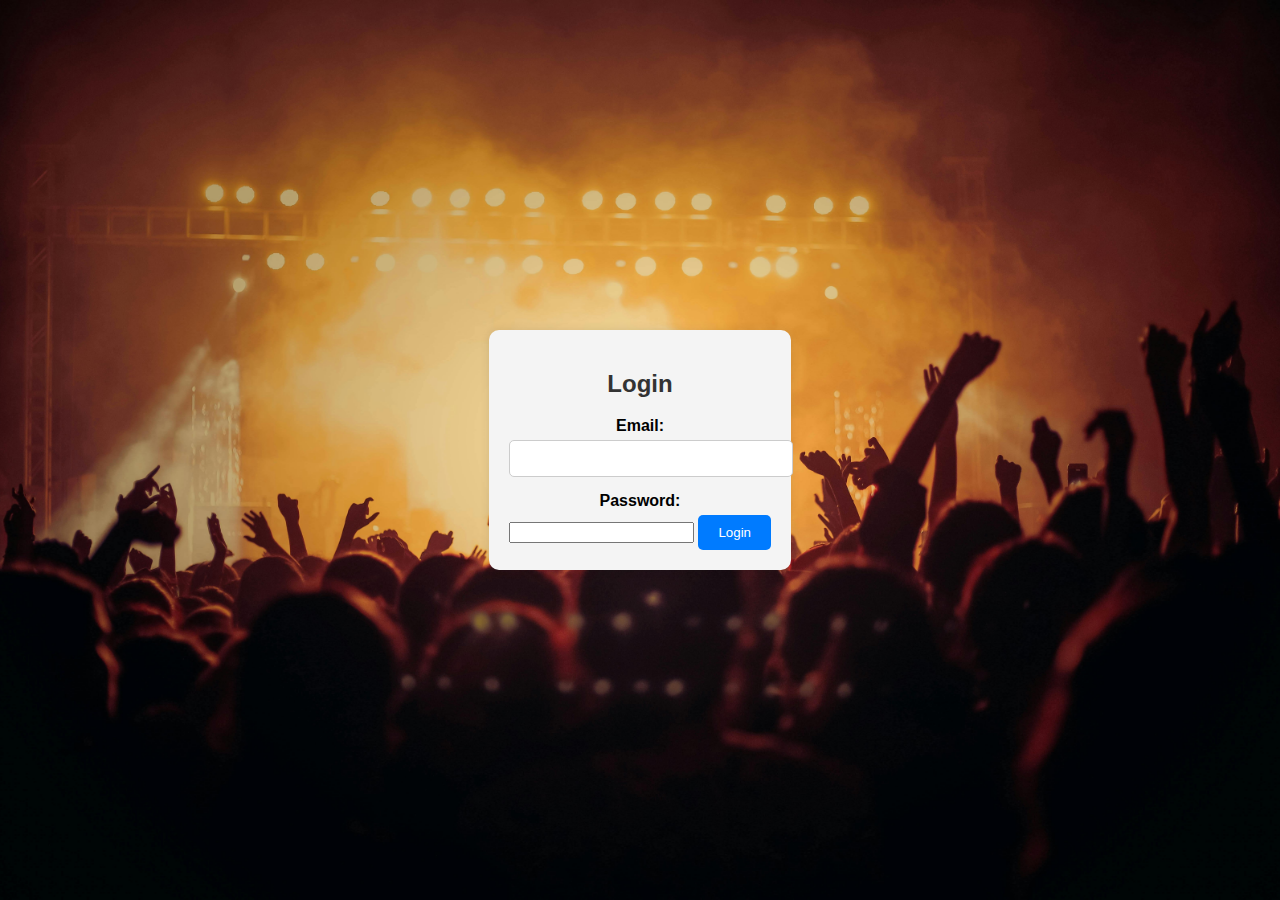
<file: index.html>
<!DOCTYPE html>
<html lang="en">
<head>
    <meta charset="UTF-8">
    <meta name="viewport" content="width=device-width, initial-scale=1.0">
    <link rel="stylesheet" href="styles.css">
    <title>Login - Event Management Booking</title>
</head>
<body class="login-bg">
    <div class="container">
        <h2>Login</h2>
        <form id="loginForm">
            <label for="email">Email:</label>
            <input type="email" id="email" required>
            <label for="password">Password:</label>
            <input type="password" id="password" required>
            <button type="submit" class="btn-primary">Login</button>
        </form>
    </div>
    <script src="index.js"></script>
</body>
</html>
</file>
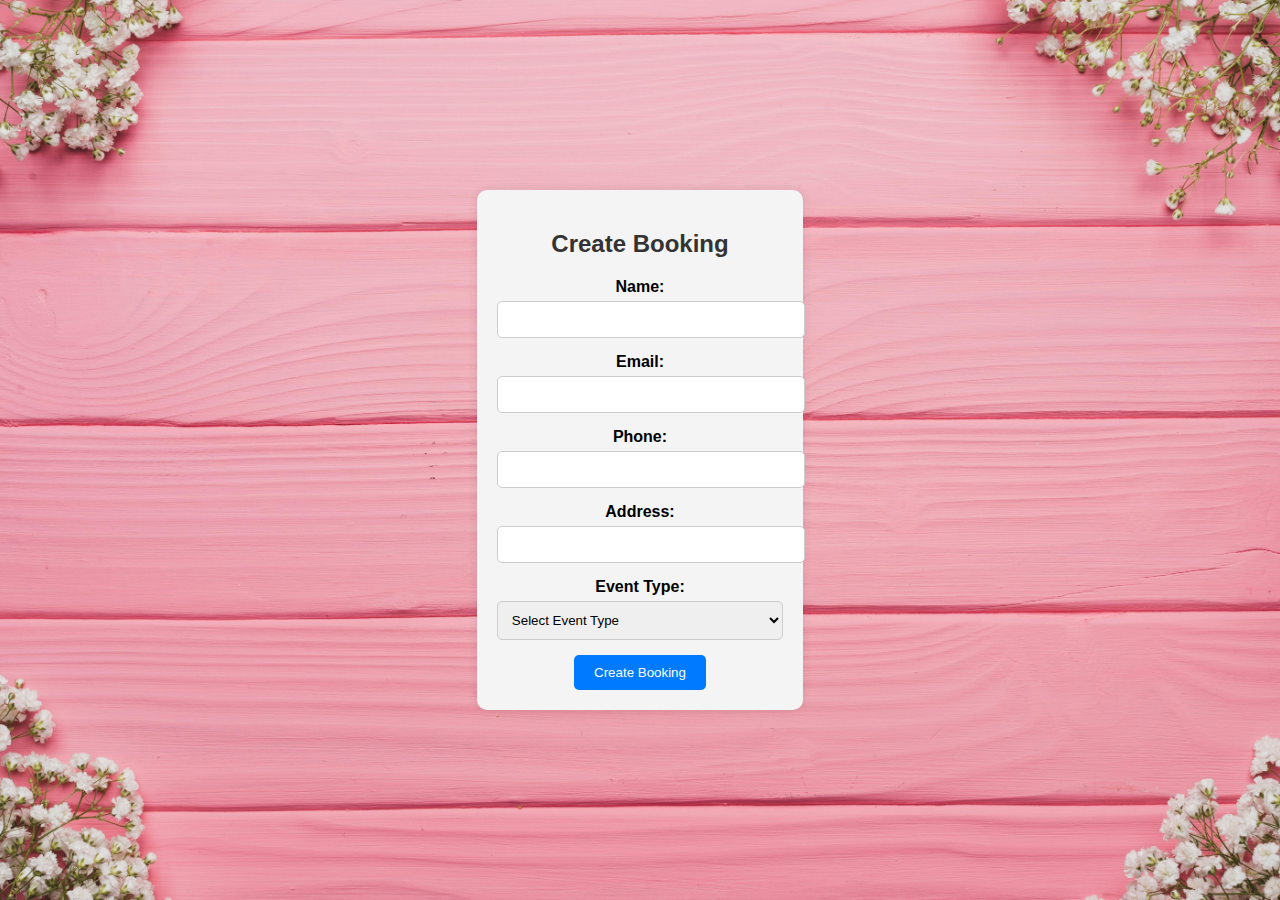
<file: create_booking.html>
<!DOCTYPE html>
<html lang="en">
<head>
    <meta charset="UTF-8">
    <meta name="viewport" content="width=device-width, initial-scale=1.0">
    <title>Create Booking - Event Management Booking</title>
    <link rel="stylesheet" href="styles.css">
</head>
<body class="create-booking-bg">
    <div class="container">
        <h2>Create Booking</h2>
        <form id="createBookingForm">
            <label for="name">Name:</label>
            <input type="text" id="name" required>
            <label for="email">Email:</label>
            <input type="email" id="email" required>
            <label for="phone">Phone:</label>
            <input type="tel" id="phone" required>
            <label for="address">Address:</label>
            <input type="text" id="address" required>

            <label for="eventType">Event Type:</label>
            <select id="eventType" required>
                <option value="">Select Event Type</option>
                <option value="wedding">Wedding</option>
                <option value="birthday">Birthday</option>
                <option value="other">Other</option>
            </select>

            <button type="submit">Create Booking</button>
        </form>
    </div>

    <script src="create_booking.js"></script>
</body>
</html>
</file>
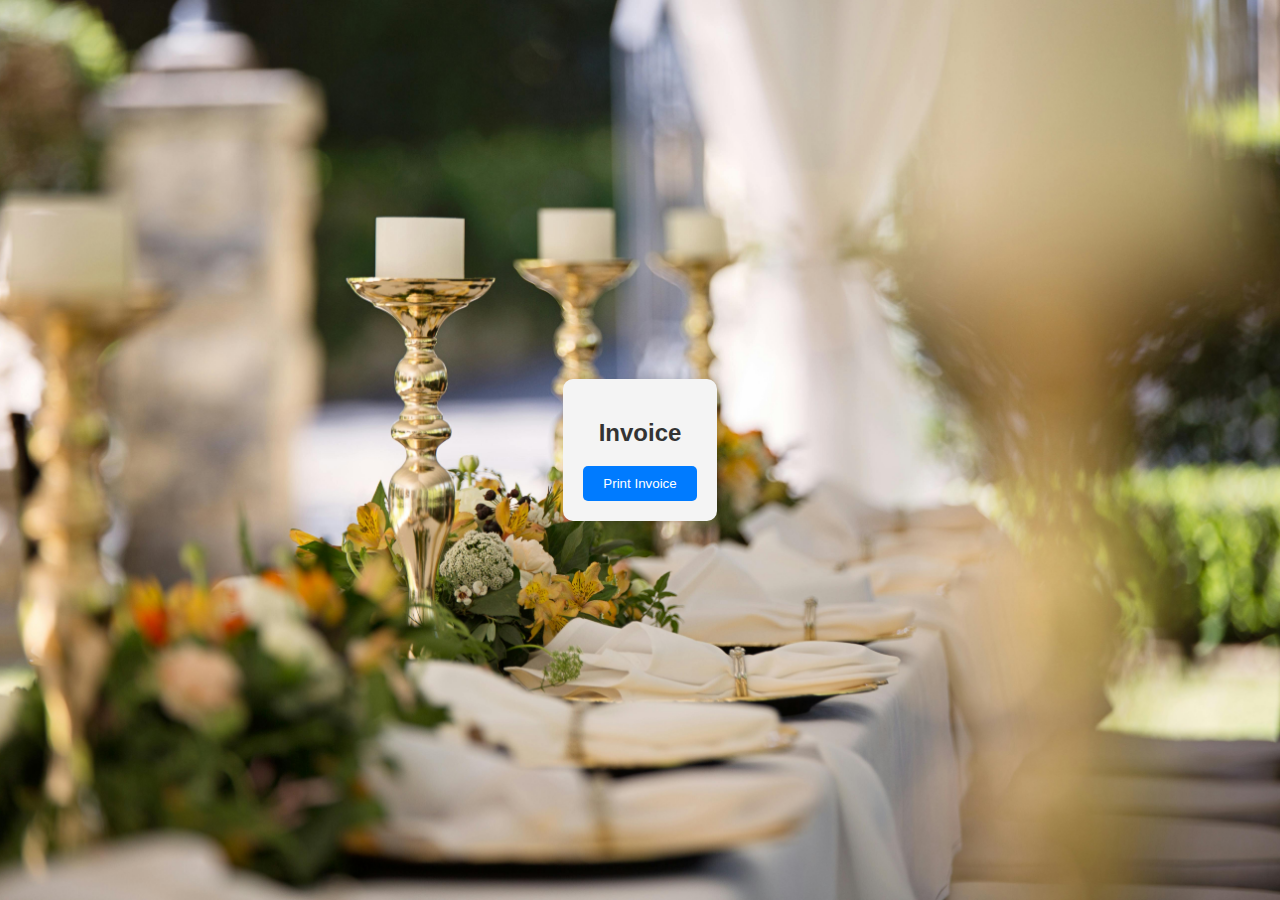
<file: invoice.html>
<!DOCTYPE html>
<html lang="en">
<head>
    <meta charset="UTF-8">
    <meta name="viewport" content="width=device-width, initial-scale=1.0">
    <title>Invoice - Event Management Booking</title>
    <link rel="stylesheet" href="styles.css">
</head>
<body class="invoice-bg">
    <div class="container">
        <h2>Invoice</h2>
        <div id="invoiceDetails">
            <!-- Invoice details will be dynamically populated here -->
        </div>
        <button id="printInvoiceBtn">Print Invoice</button>
    </div>

    <script src="invoice.js"></script>
</body>
</html>
</file>
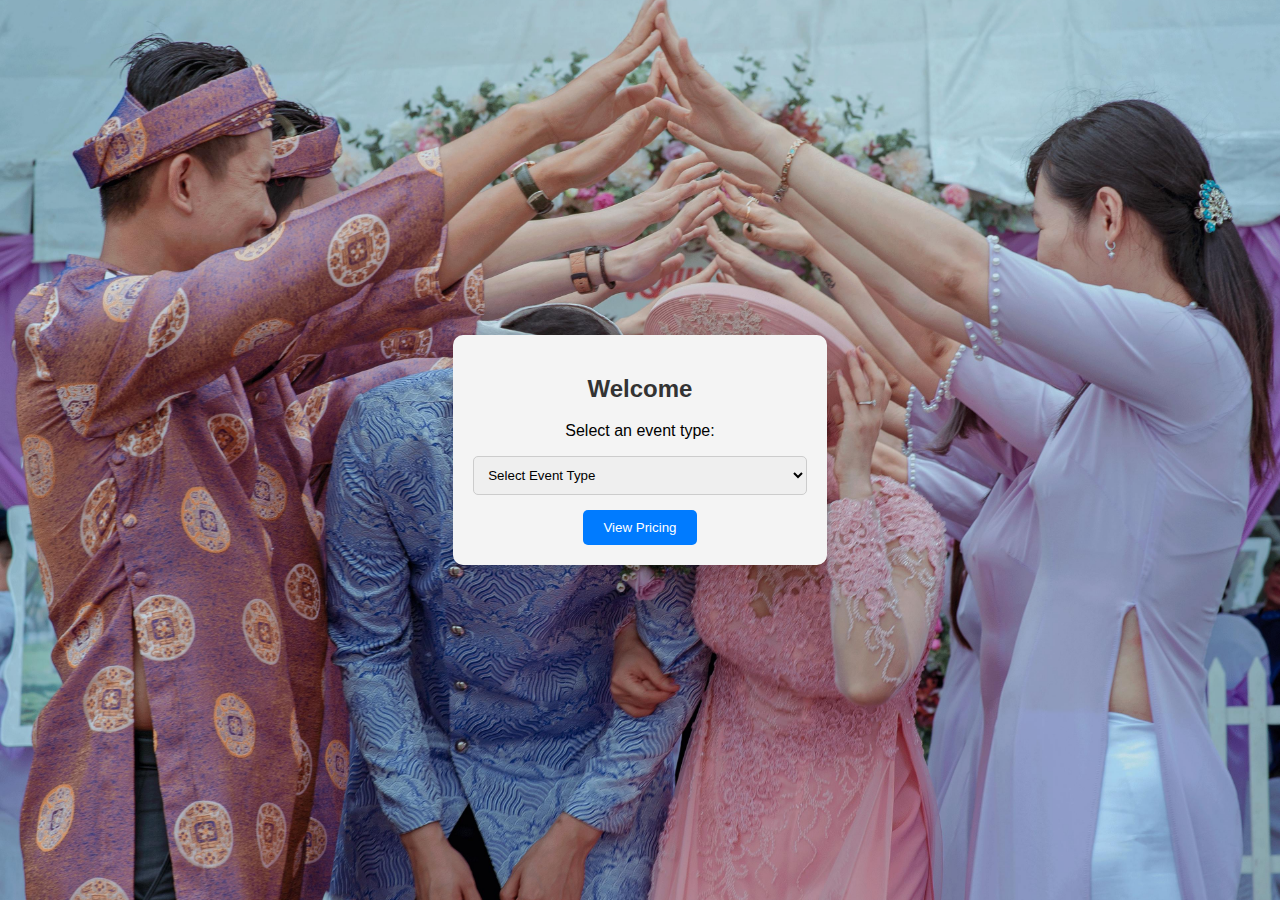
<file: welcome.html>
<!DOCTYPE html>
<html lang="en">
<head>
    <meta charset="UTF-8">
    <meta name="viewport" content="width=device-width, initial-scale=1.0">
    <title>Welcome - Event Management Booking</title>
    <link rel="stylesheet" href="styles.css">
</head>
<body class="welcome-bg">
    <div class="container">
        <h2>Welcome</h2>
        <p>Select an event type:</p>
        <select id="eventType">
            <option value="">Select Event Type</option>
            <option value="wedding">Wedding (Starting from 200k)</option>
            <option value="birthday">Birthday (Starting from 30k)</option>
            <option value="other">Other (Starting from 50k)</option>
        </select>
        <button id="viewPricingBtn">View Pricing</button>
    </div>

    <script src="welcome.js"></script>
</body>
</html>
</file>
<file: styles.css>
/* Global styles */
body {
    font-family: Arial, sans-serif;
    margin: 0;
    padding: 0;
}

.container {
    max-width: 800px;
    margin: 50px auto;
    padding: 20px;
    background-color: #f4f4f4;
    border-radius: 10px;
    box-shadow: 0 0 10px rgba(0, 0, 0, 0.1);
    text-align: center;
}

h2 {
    color: #333;
}

label {
    display: block;
    margin-bottom: 5px;
    font-weight: bold;
}

input[type="text"],
input[type="email"],
input[type="tel"],
select {
    width: 100%;
    padding: 10px;
    margin-bottom: 15px;
    border: 1px solid #ccc;
    border-radius: 5px;
}

button {
    padding: 10px 20px;
    background-color: #007bff;
    color: #fff;
    border: none;
    border-radius: 5px;
    cursor: pointer;
}

button:hover {
    background-color: #0056b3;
}

/* Specific page styles */
.login-bg {
    background-image: url('login-background.jpg');
    background-size: cover;
    background-position: center;
    height: 100vh;
    display: flex;
    justify-content: center;
    align-items: center;
}

.create-booking-bg {
    background-image: url('create-booking-background.jpg');
    background-size: cover;
    background-position: center;
    height: 100vh;
    display: flex;
    justify-content: center;
    align-items: center;
}

.welcome-bg {
    background-image: url('welcome-background.jpg');
    background-size: cover;
    background-position: center;
    height: 100vh;
    display: flex;
    justify-content: center;
    align-items: center;
}

.invoice-bg {
    background-image: url('invoice-background.jpg');
    background-size: cover;
    background-position: center;
    height: 100vh;
    display: flex;
    justify-content: center;
    align-items: center;
}
</file>
